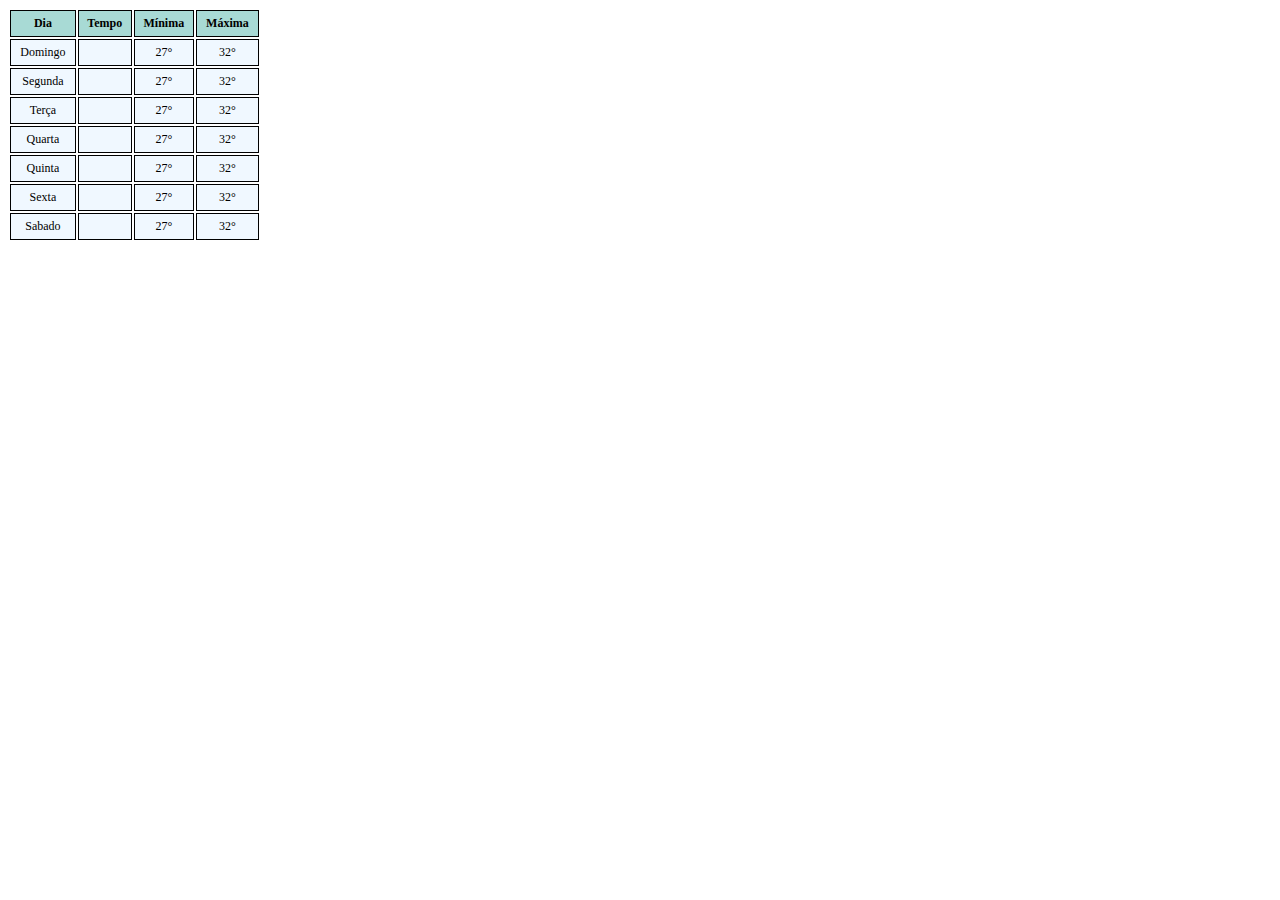
<file: ifpb exercises main src-pages_exercises_web-style-table-css__codes_css_code/tabela-climatica/index.html>
<!DOCTYPE html>
<html>
	<head>
		<title>Previsão do Tempo</title>
		<meta charset="utf-8">
		<link rel="stylesheet" href="https://erikflowers.github.io/weather-icons/css/weather-icons.css">
		<style>
			table{
				font-family: 'Times New Roman', Times, serif;
				text-align: center;
				font-size: 12px;
				width: 20%;
			}

			th, td{
				background-color: rgb(240,248,255);
				border: 1px solid black;
				padding: 5px;
			}

			th{
				background-color: rgb(168, 218, 213);
				transition:rgb(240,248,255) ;
			}

			.hover-background{
				transition: background-color 0.3s ease;
			}

			.hover-background:hover{
				background-color: rgb(240,248,255);
			}
		</style>	
	</head>
	
	<body>
		<table>
			<thead>
				<tr>
					<th class="hover-background">Dia</th>
					<th class="hover-background">Tempo</th>
					<th class="hover-background">Mínima</th>
					<th class="hover-background">Máxima</th>
				</tr>
			</thead>
			<tbody>
				<tr>
					<td>Domingo</td>
					<td><i class="wi wi-day-cloudy"></i></td>
				    <td>27°</td>
				    <td>32°</td>
				</tr>
				
				<tr>
					<td>Segunda</td>
					<td><i class="wi wi-day-sunny"></i></td>
					<td>27°</td>
					<td>32°</td>
				</tr>

				<tr>
					<td>Terça</td>
					<td><i class="wi wi-day-rain"></i></td>
					<td>27°</td>
					<td>32°</td>
				</tr>

				<tr>
					<td>Quarta</td>
					<td><i class="wi wi-day-lightning"></i></td>
					<td>27°</td>
					<td>32°</td>
				</tr>

				<tr>
					<td>Quinta</td>
					<td><i class="wi wi-day-windy"></i></td>
					<td>27°</td>
					<td>32°</td>
				</tr>

				<tr>
					<td>Sexta</td>
					<td><i class="wi wi-cloudy"></i></td>
					<td>27°</td>
					<td>32°</td>
				</tr>

				<tr>
					<td>Sabado</td>
					<td><i class="wi wi-day-cloudy"></i></td>
					<td>27°</td>
					<td>32°</td>
				</tr>
			</tbody>
		</table>
	</body>	
</html>
</file>
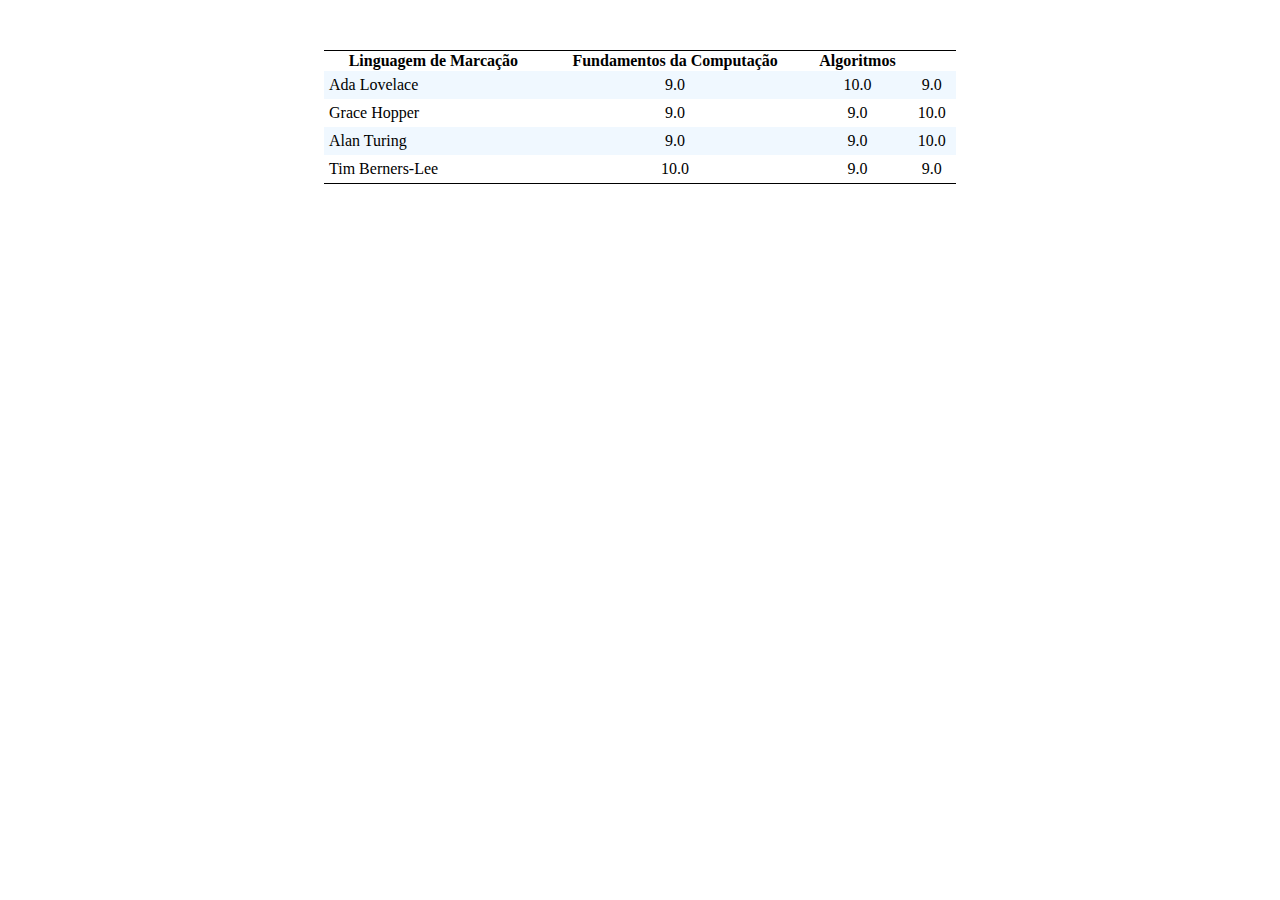
<file: ifpb exercises main src-pages_exercises_web-style-table-css__codes_css_code/tabela-notas/index.html>
<!DOCTYPE html>
<html>
<head>
	<title>Notas dos Alunos</title>
	<meta charset="utf-8">
<style>
	table{
		text-align: center;
		width: 50%;
		min-width: 300px;
		margin: auto;
		margin-top: 50px;
		border-top: 1px solid black;
		border-bottom: 1px solid black;
		border-collapse: collapse;
		
	}

	.aluno{
		text-align: left;
	}


	.impar{
		background-color: rgb(240,248,255);
	}

	td{
		padding: 5px;
	}
	

	
</style>
</head>
<body>
	<table>
		<thead>
			<tr>
			    <th>Linguagem de Marcação</th>
			    <th>Fundamentos da Computação</th>
			    <th>Algoritmos</th>
			</tr>
		</thead>
		<tbody>
			<tr class="impar">
				<td class= "aluno">Ada Lovelace</td>
				<td >9.0</td>
				<td>10.0</td>
				<td>9.0</td>
			</tr>

			<tr>
				<td class="aluno">Grace Hopper</td>
				<td>9.0</td>
				<td>9.0</td>
				<td>10.0</td>
			</tr>

			<tr class="impar">
				<td class="aluno">Alan Turing</td>
				<td>9.0</td>
				<td>9.0</td>
				<td>10.0</td>
			</tr>

			<tr>
				<td class="aluno">Tim Berners-Lee</td>
				<td>10.0</td>
				<td>9.0</td>
				<td>9.0</td>
			</tr>

		</tbody>
	</table>
</body>
</html>
</file>
